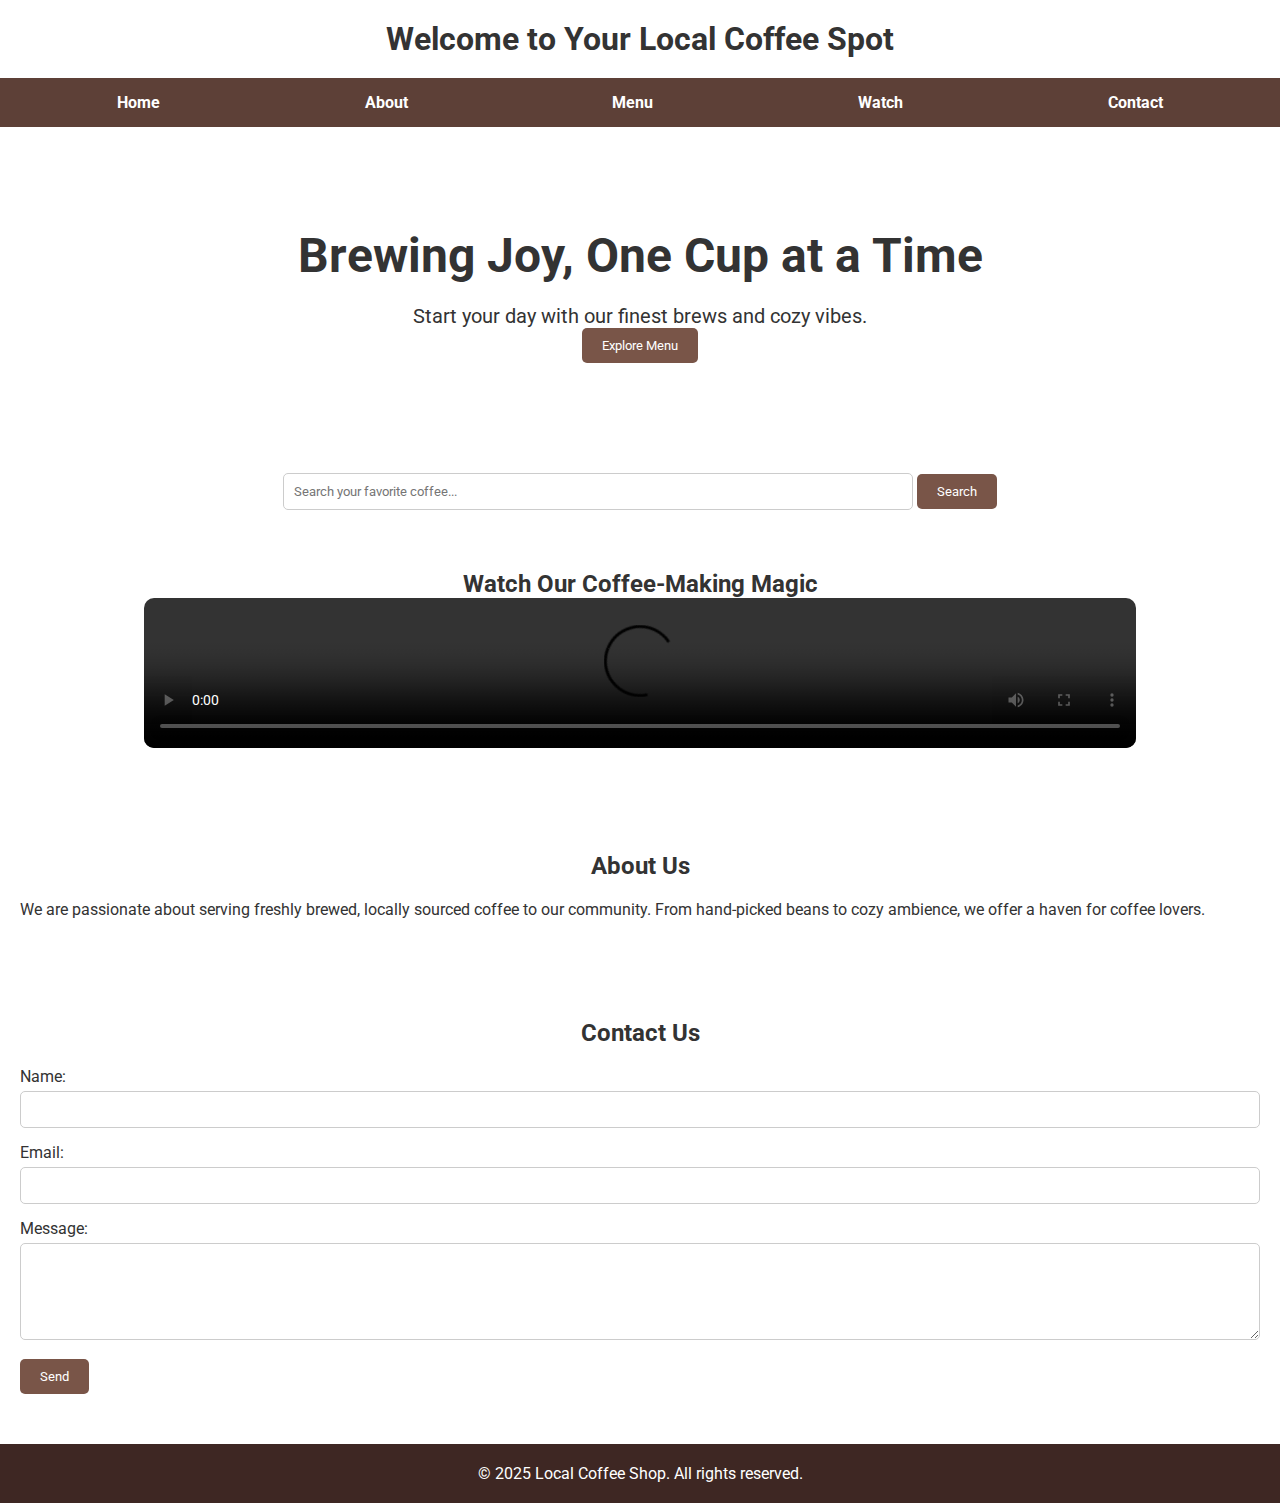
<file: index.html>
<!DOCTYPE html>
<html lang="en">
<head>
  <meta charset="UTF-8" />
  <meta name="viewport" content="width=device-width, initial-scale=1.0" />
  <title>Local Coffee Shop</title>
  <link href="https://fonts.googleapis.com/css2?family=Roboto:wght@400;700&display=swap" rel="stylesheet">
  <style>
    * {
      margin: 0;
      padding: 0;
      box-sizing: border-box;
      font-family: 'Roboto', sans-serif;
    }
    body {
      background: url('https://images.unsplash.com/photo-1509042239860-f550ce710b93') no-repeat center center fixed;
      background-size: cover;
      color: #333;
    }
    header {
      background: rgba(255, 255, 255, 0.9);
      padding: 20px;
      text-align: center;
      box-shadow: 0 2px 4px rgba(0,0,0,0.1);
    }
    nav {
      display: flex;
      justify-content: space-around;
      background-color: #5D4037;
      padding: 15px;
    }
    nav a {
      color: #fff;
      text-decoration: none;
      font-weight: bold;
    }
    nav a:hover {
      text-decoration: underline;
    }
    .hero {
      text-align: center;
      padding: 100px 20px;
      background-color: rgba(255, 255, 255, 0.8);
    }
    .hero h1 {
      font-size: 48px;
      margin-bottom: 20px;
    }
    .hero p {
      font-size: 20px;
    }
    .video-section {
      padding: 50px 20px;
      background: rgba(255,255,255,0.9);
      text-align: center;
    }
    .video-section video {
      width: 80%;
      border-radius: 10px;
    }
    .about, .contact {
      padding: 50px 20px;
      background-color: rgba(255, 255, 255, 0.9);
    }
    .about h2, .contact h2 {
      text-align: center;
      margin-bottom: 20px;
    }
    .form-group {
      margin-bottom: 15px;
    }
    input[type="text"], input[type="email"], textarea {
      width: 100%;
      padding: 10px;
      margin-top: 5px;
      border: 1px solid #ccc;
      border-radius: 5px;
    }
    button {
      padding: 10px 20px;
      background-color: #795548;
      color: white;
      border: none;
      border-radius: 5px;
      cursor: pointer;
    }
    button:hover {
      background-color: #4E342E;
    }
    footer {
      background-color: #3E2723;
      color: white;
      text-align: center;
      padding: 20px;
    }
    .search-bar {
      padding: 10px;
      text-align: center;
    }
    .search-bar input[type="search"] {
      width: 50%;
      padding: 10px;
      border: 1px solid #ccc;
      border-radius: 5px;
    }
  </style>
</head>
<body>
  <header>
    <h1>Welcome to Your Local Coffee Spot</h1>
  </header>

  <nav>
    <a href="#home">Home</a>
    <a href="#about">About</a>
    <a href="#menu">Menu</a>
    <a href="#video">Watch</a>
    <a href="#contact">Contact</a>
  </nav>

  <section class="hero" id="home">
    <h1>Brewing Joy, One Cup at a Time</h1>
    <p>Start your day with our finest brews and cozy vibes.</p>
    <button onclick="alert('Check out our menu below!')">Explore Menu</button>
  </section>

  <div class="search-bar">
    <input type="search" id="searchInput" placeholder="Search your favorite coffee..." />
    <button onclick="performSearch()">Search</button>
  </div>

  <section class="video-section" id="video">
    <h2>Watch Our Coffee-Making Magic</h2>
    <video controls>
      <source src="https://www.w3schools.com/html/mov_bbb.mp4" type="video/mp4">
      Your browser does not support the video tag.
    </video>
  </section>

  <section class="about" id="about">
    <h2>About Us</h2>
    <p>We are passionate about serving freshly brewed, locally sourced coffee to our community. From hand-picked beans to cozy ambience, we offer a haven for coffee lovers.</p>
  </section>

  <section class="contact" id="contact">
    <h2>Contact Us</h2>
    <form onsubmit="submitForm(event)">
      <div class="form-group">
        <label>Name:</label>
        <input type="text" name="name" required />
      </div>
      <div class="form-group">
        <label>Email:</label>
        <input type="email" name="email" required />
      </div>
      <div class="form-group">
        <label>Message:</label>
        <textarea name="message" rows="5" required></textarea>
      </div>
      <button type="submit">Send</button>
    </form>
  </section>

  <footer>
    <p>&copy; 2025 Local Coffee Shop. All rights reserved.</p>
  </footer>

  <script>
    function performSearch() {
      const input = document.getElementById("searchInput").value;
      alert("Searching for: " + input);
    }

    function submitForm(event) {
      event.preventDefault();
      alert("Thank you for reaching out! We will contact you soon.");
    }
  </script>
</body>
</html>
</file>
